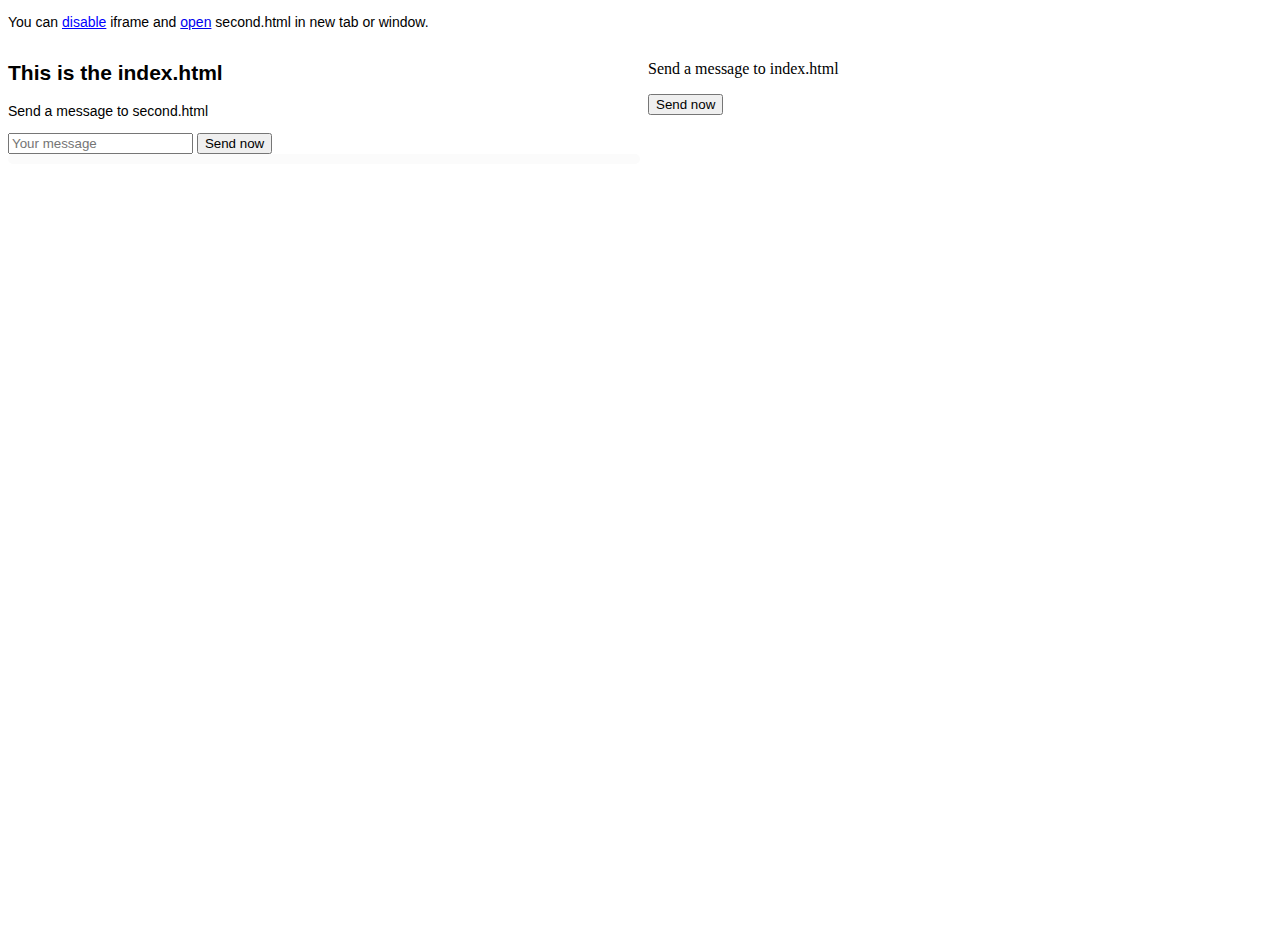
<file: index.html>
<!DOCTYPE html>
<html lang="en">
<head>
	<meta charset="UTF-8">
	<title>Broadcast Channel API</title>
	<link rel="stylesheet" type="text/css" href="style.css">
</head>
<body>

<p style="font-size: 26px; color: red; display: none;" class="error">Sorry, but your browser not supported Broadcast Channel API. Check this example on Chrome 54+, Firefox 38+ or Opera 41+</p>

<div class="content">

<p>You can <span class="disable">disable</span> iframe and <a href="second.html" target="_blank">open</a> second.html in new tab or window.</p>

<div class="column-6">
	<h2>This is the index.html</h2>
	<p>Send a message to second.html</p>
	<input class="message-text" placeholder="Your message">
	<button class="send">Send now</button>
	<div class="message-content"></div>
</div>

<div class="iframe-content column-6">
	<iframe src="second.html"></iframe>
</div>

</div>

<script src="script.js"></script>
	
</body>
</html>
</file>
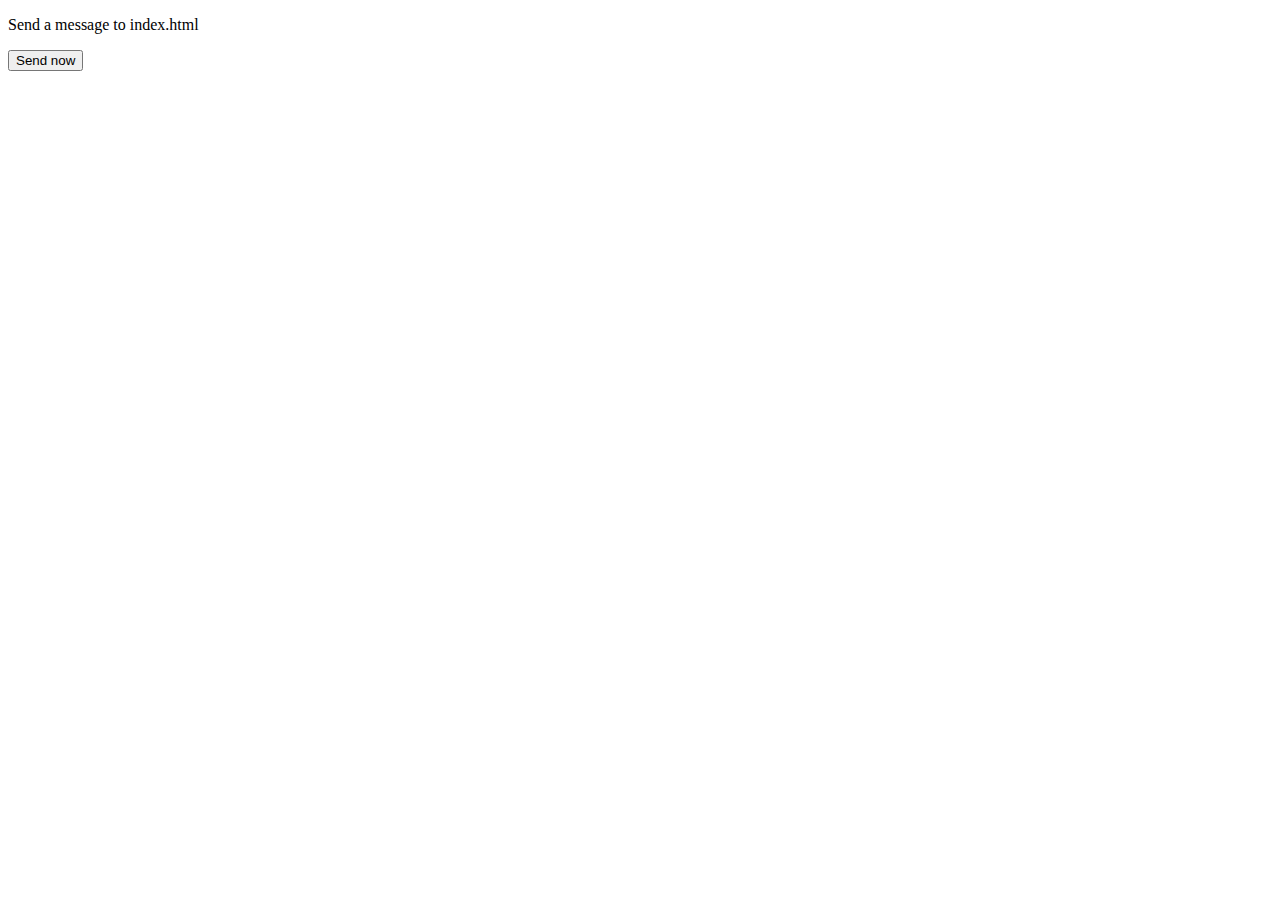
<file: second.html>
<!DOCTYPE html>
<html lang="en">
<head>
	<meta charset="UTF-8">
	<title>Broadcast Channel API</title>
</head>
<body>

<p>Send a message to index.html</p>
<button class="send">Send now</button>

<script src="script.js"></script>
	
</body>
</html>
</file>
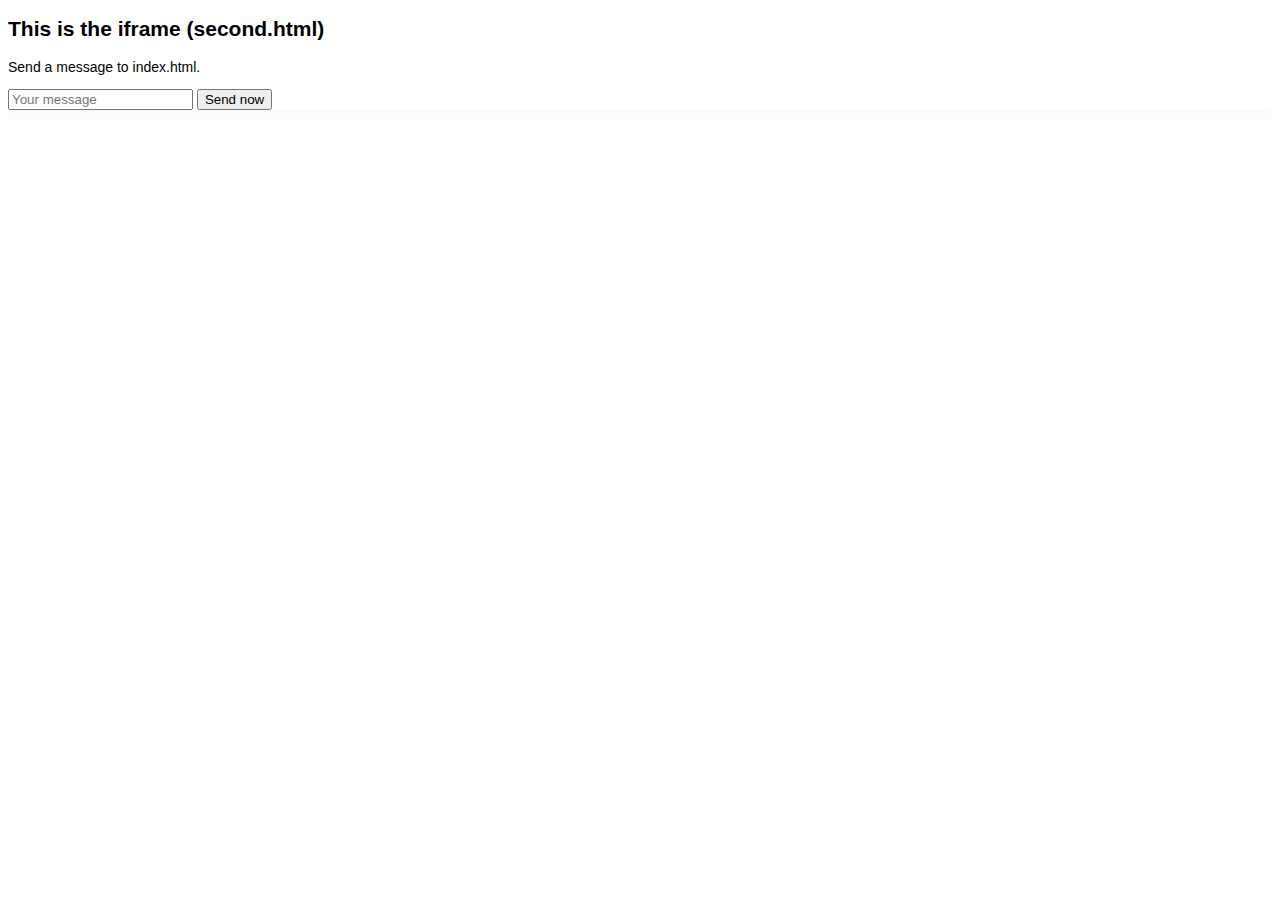
<file: broadcast-channel-api-simple-example/second.html>
<!DOCTYPE html>
<html lang="en">
<head>
	<meta charset="UTF-8">
	<title>Broadcast Channel API</title>
	<link rel="stylesheet" type="text/css" href="style.css">
</head>
<body>

<div class="content">
<h2>This is the iframe (second.html)</h2>
<p>Send a message to index.html.</p>
<input class="message-text" placeholder="Your message">
<button class="send">Send now</button>

<div class="message-content">

</div>

</div>

<script src="script.js"></script>
	
</body>
</html>
</file>
<file: style.css>
html, body {
	height: 100%;
	font-size: 14px;
}

body {
	font-family: sans-serif;
}

.message-content {
	background: #fbfbfb;
  border-radius: 10px;
  padding: 5px;
}

.message-content span {
	color: #3f3fa0;
}

.column-6 {
	width: 50%;
	float: left;
}

.iframe-content iframe {
	width: 100%; 
	border: none;
	display: block;
	height: 100vh;
}

.disable {
	text-decoration: underline;
	cursor: pointer;
	color: blue;
}
</file>
<file: broadcast-channel-api-simple-example/style.css>
html, body {
	height: 100%;
	font-size: 14px;
}

body {
	font-family: sans-serif;
}

.message-content {
	background: #fbfbfb;
  border-radius: 10px;
  padding: 5px;
}

.message-content span {
	color: #3f3fa0;
}

.column-6 {
	width: 50%;
	float: left;
}

.iframe-content iframe {
	width: 100%; 
	border: none;
	display: block;
	height: 100vh;
}

.disable {
	text-decoration: underline;
	cursor: pointer;
	color: blue;
}
</file>
